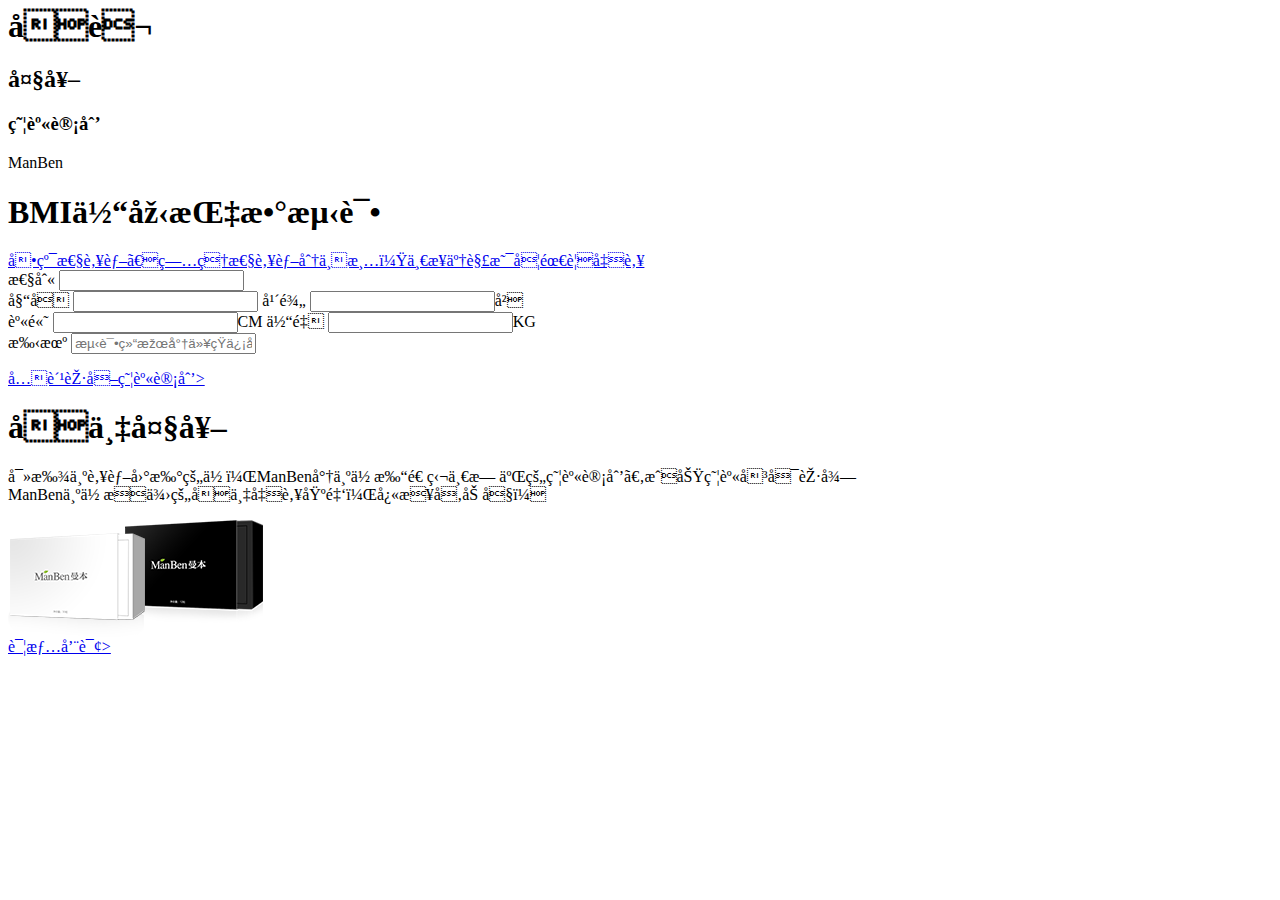
<file: src/common/shiwan.html>
<!--<!DOCTYPE html>
<html lang="en">
<head>
    <meta charset="UTF-8">
    <meta name="viewport" content="width=device-width, initial-scale=1.0">
    <meta http-equiv="X-UA-Compatible" content="ie=edge">
    <title>十万大奖瘦身计划</title>
    <link rel="stylesheet" href="../css/reset.css">
    <link rel="stylesheet" href="../css/common.css">
    <link rel="stylesheet" href="../css/shiwan.css">
</head>
<body>-->
    <section class="main container">
        <div class="poster">
            <h1>十萬</h1>
            <h2>大奖</h2>
            <h3>瘦身计划</h3>
            <p>ManBen</p>
        </div>
        <div class="bottom">
            <div class="test pull-left">
                <div class="title">
                    <h1>BMI体型指数测试</h1>
                    <a href="#">单纯性肥胖、病理性肥胖分不清？一步了解是否需要减肥</a>
                </div>
                <form action="/">
                    <lable>性别</lable>
                    <input class="sex" type="text"><br/>
                    <lable>姓名</lable>
                    <input class="name" type="text">
                    <lable>年龄</lable>
                    <input class="age" type="text"><span>岁</span><br/>
                    <lable>身高</lable>
                    <input class="height" type="text"><span>CM</span>
                    <lable>体重</lable>
                    <input class="weight" type="text"><span>KG</span><br/>
                    <lable>手机</lable>
                    <input class="phone" type="text" placeholder="测试结果将以短信形式发送给您">
                </form>
                <div class="plan"><a href="#">免费获取瘦身计划></a></div>
            </div>
            <div class="award pull-right">
                <h1>十万大奖</h1>
                <p>寻找为肥胖困扰的你，ManBen将为你打造独一无二的瘦身计划。成功瘦身即可获得ManBen为你提供的十万减肥基金，快来参加吧！</p>
                <img src="../img/goods-3.png" alt="">
                <div class="consultative"><a href="#">详情咨询></a></div>
            </div>
        </div>
    </section>


    <!--<script src="js/jQuery.js"></script>
    <script src="js/common.js"></script>
</body>
</html>-->
</file>
<file: src/css/common.css>
* {
    -moz-box-sizing: border-box;
    -webkit-box-sizing: border-box;
    box-sizing: border-box;
}

.container {
    width: 1200px;
    margin: 0 auto;
}

.clearfix:after,
.clearfix:before {
    content: '';
    display: block;
    clear: both;
}

.pull-left {
    float: left;
}

.pull-right {
    float: right;
}
.cover{
    width: 100%;
    height: 100%;
    background: rgba(0, 0, 0, .3);
    text-align: center;
}
.cover img{
    display: inline-block;
    position: relative;
    top: 50%;
    margin-top: -85px;
}
.load{
    display: none;
    position: fixed;
    top: 10%;
    left: 0;
    width: 100%;
    height: 100%;
    background: #fff;
}
.load img{
    position: relative;
    top: 30%;
    left: 50%;
}
/*====================================header style start=====================================*/

header {
    width: 100%;
    text-align: center;
}

header .logo {
    width: 100%;
    height: 96px;
    background: #6d6b6c;
}

header .logo img {
    display: inline-block;
    margin-top: 11px;
}

header .nav {
    line-height: 44px;
}

header .nav li {
    display: inline-block;
    margin-left: 80px;
    margin-right: 50px;
    font-size: 16px;
    color: #6d6b6c;
    cursor: pointer;
}

header .nav li a {
    font-size: 16px;
    color: #6d6b6c;
}

header .nav li.active,
header .nav li:hover {
    color: #298c2d;
}

header .nav li.active a,
header .nav li:hover a {
    color: #298c2d;
}


/*====================================header style end=======================================*/


/*====================================footer style end=======================================*/

footer {
    margin-top: 70px;
}

footer .container {
    text-align: center;
}

footer .present {}

footer .present img {
    display: inline-block;
    margin-bottom: 20px;
}

footer .present p {
    margin-bottom: 20px;
    font-size: 20px;
    color: #4c4c4c;
}

footer .present:after {
    content: '';
    display: inline-block;
    width: 60px;
    height: 1px;
    background: #a9a9a9;
}

footer .vip {
    display: inline-block;
    width: 100%;
    margin-top: 75px;
    margin-bottom: 55px;
}

footer .vip li {
    float: left;
    width: 400px;
    height: 78px;
}

footer .vip li+li {
    border-left: 1px solid #bfbfbf;
}

footer .vip li h2 {
    margin-top: 20px;
    margin-bottom: 10px;
    font-size: 22px;
    color: #4c4c4c;
}

footer .vip li a {
    font-size: 18px;
    color: #4c4c4c;
}

footer .footer-logo {
    width: 100%;
    height: 90px;
    padding: 24px 30px;
    border-top: 1px solid #e0e0e0;
    border-bottom: 1px solid #e0e0e0;
}

footer .footer-logo img {
    float: left;
}

footer .footer-logo .profession {}

footer .footer-logo .profession li {
    float: left;
    width: 200px;
    height: 25px;
    margin-top: 10px;
    margin-left: 40px;
    line-height: 25px;
    border-left: 1px solid #a9a9a9;
}

footer .footer-logo .profession li img {
    display: inline-block;
    padding-left: 58px;
}

footer .footer-logo .profession li a {
    font-size: 16px;
    color: #4c4c4c;
}

footer .footer-bottom {
    padding: 40px 35px 0px 100px;
}

footer .footer-bottom .footer-main {}

footer .footer-bottom .footer-main dl {
    float: left;
    margin-left: 90px;
}

footer .footer-bottom .footer-main dl dt {
    margin-bottom: 35px;
    font-size: 18px;
    color: #4c4c4c;
}

footer .footer-bottom .footer-main dl dd {
    margin-bottom: 18px;
}

footer .footer-bottom .footer-main dl dd a {
    font-size: 15px;
    color: #747474;
}

footer .footer-bottom .contact {
    height: 112px;
    padding-left: 40px;
    border-left: 1px solid #a9a9a9;
}

footer .footer-bottom .contact h2 a{
    font-size: 24px;
    color: #62cc56;
}

footer .footer-bottom .contact p {
    margin-top: 10px;
    margin-bottom: 27px;
    font-size: 15px;
    color: #4c4c4c;
}

footer .footer-bottom .contact .service {
    display: inline-block;
    width: 125px;
    height: 35px;
    line-height: 35px;
    background: #62cc56;
    border-radius: 8px;
}

footer .footer-bottom .contact .service a {
    font-size: 15px;
    color: #fff;
}


/*====================================footer style end=======================================*/
</file>
